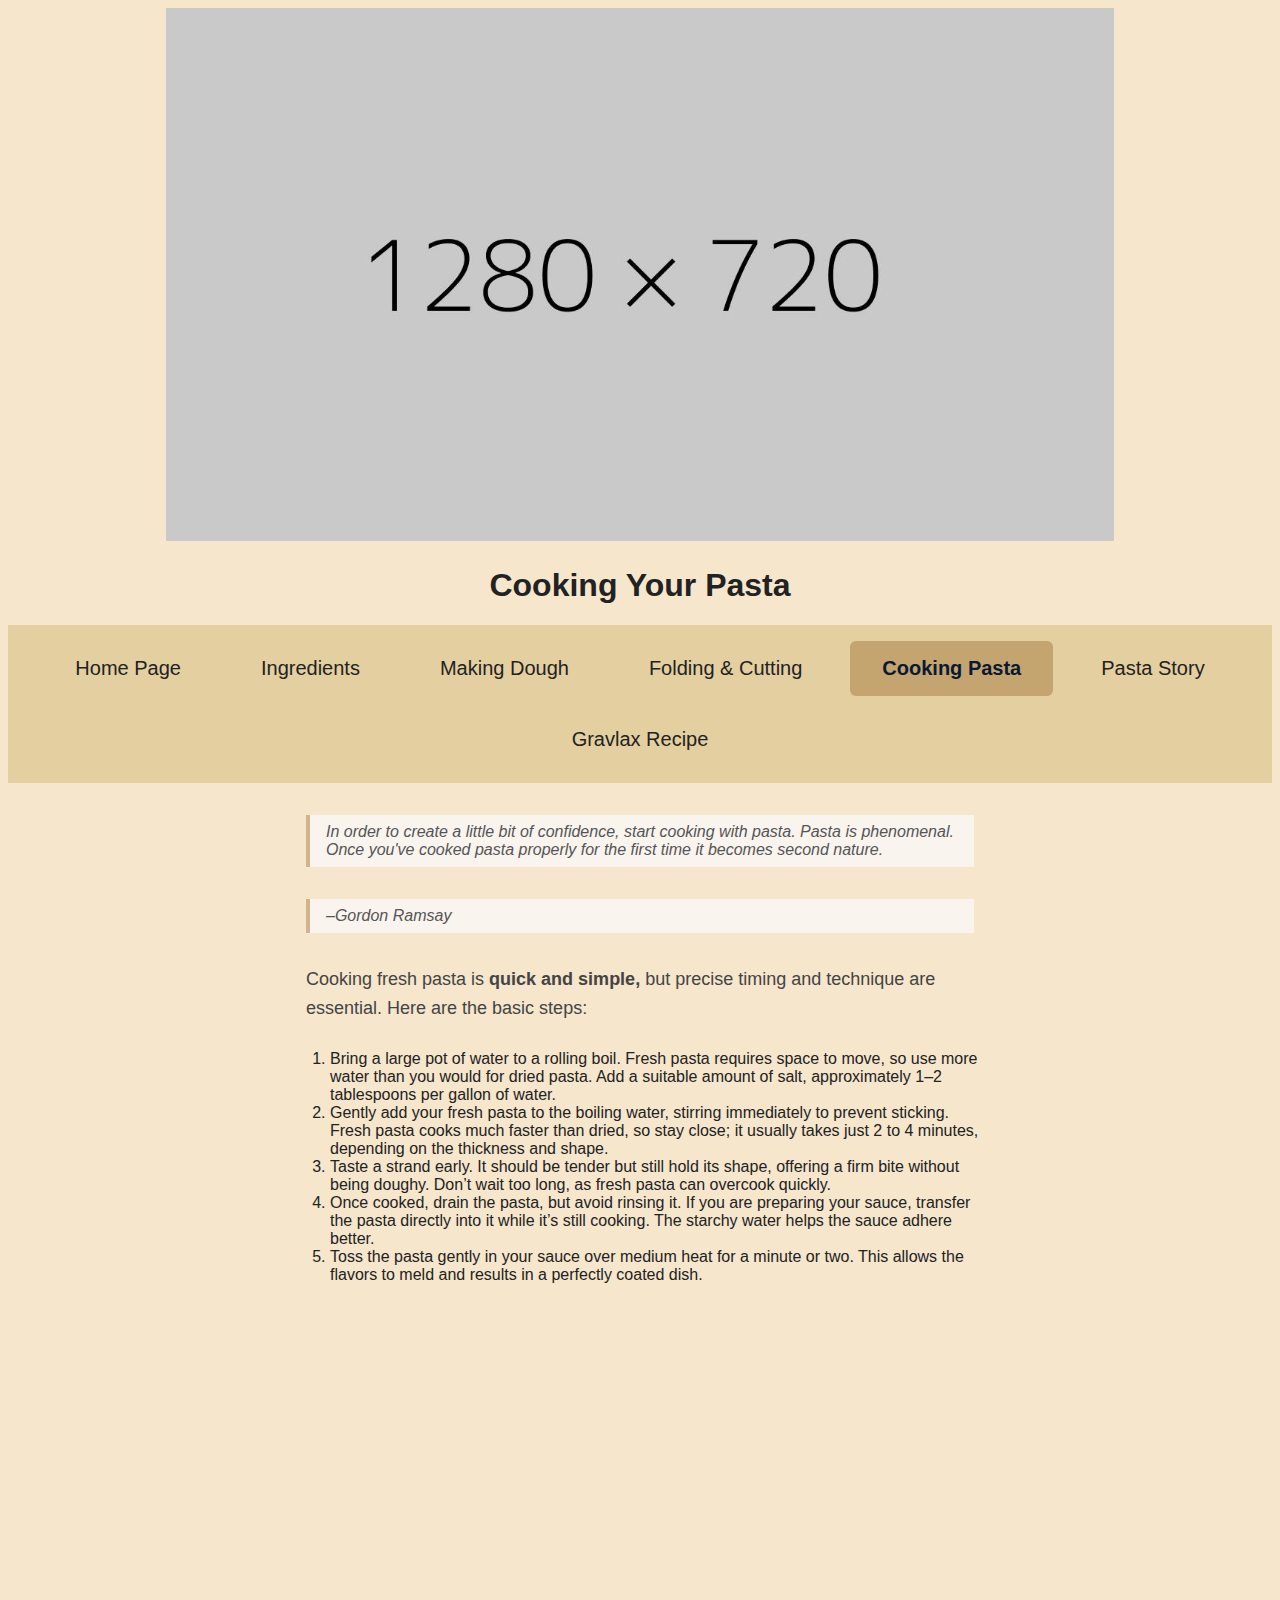
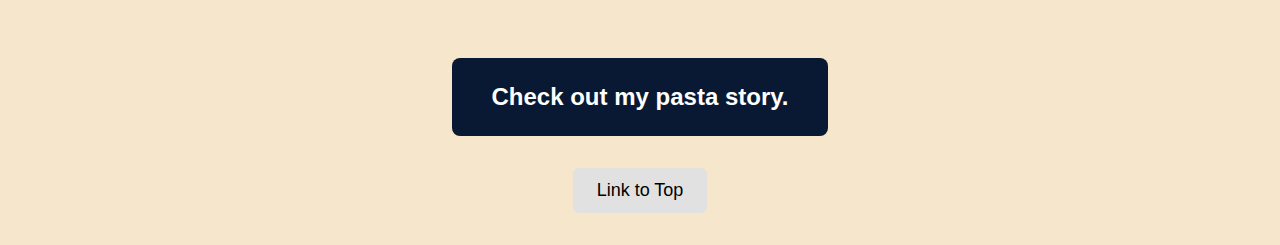
<file: cooking-pasta.html>
<!DOCTYPE html>
<html lang="en">
<head>
	<meta charset="UTF-8">
	<link rel="stylesheet" href="main.css">
	<title>Cooking Pasta</title>
</head>
<body>
	<div class="header"><img src="main.jpg" alt="Image" width="75%"></div>
	<div class="header"><h1 id="top">Cooking Your Pasta</h1></div>
	<div class="header">
	<nav> 
		<a href="home.html">Home Page</a>
		<a href="ingredients.html">Ingredients</a>
		<a href="making-dough.html">Making Dough</a>
		<a href="folding-cutting.html">Folding &#38; Cutting</a>
		<a href="cooking-pasta.html" class="current">Cooking Pasta</a>
		<a href="story.html">Pasta Story</a>
		<a href="recipe.html">Gravlax Recipe</a>
	</nav>
	</div>
	<div class="div-block">	
	<p>
		<blockquote>In order to create a little bit of confidence, start cooking with pasta. Pasta is phenomenal. Once you've cooked pasta properly for the first time it becomes second nature.
		</blockquote>
	</p>
	<p>
		<blockquote>
			&ndash;Gordon Ramsay
		</blockquote>
	</p>
	</div>
	<div class="div-block">	
	<p>
		Cooking fresh pasta is <strong>quick and simple,</strong> but precise timing and technique are essential. Here are the basic steps:
	</p>
	<ol>
		<li>
			Bring a large pot of water to a rolling boil. Fresh pasta requires space to move, so use more water than you would for dried pasta. Add a suitable amount of salt, approximately 1–2 tablespoons per gallon of water.
		</li>
		<li>
			Gently add your fresh pasta to the boiling water, stirring immediately to prevent sticking. Fresh pasta cooks much faster than dried, so stay close; it usually takes just 2 to 4 minutes, depending on the thickness and shape.
		</li>
		<li>
			Taste a strand early. It should be tender but still hold its shape, offering a firm bite without being doughy. Don’t wait too long, as fresh pasta can overcook quickly.
		</li>
		<li>
			Once cooked, drain the pasta, but avoid rinsing it. If you are preparing your sauce, transfer the pasta directly into it while it’s still cooking. The starchy water helps the sauce adhere better.
		</li>
		<li>
			Toss the pasta gently in your sauce over medium heat for a minute or two. This allows the flavors to meld and results in a perfectly coated dish.
		</li>
	</ol>
	</div>
	<div class="video-block">	
	<p>
		<iframe width="560" height="315" src="https://www.youtube.com/embed/HBpbWhfsBxw?si=86bNMhthSWGp7s1w" title="YouTube video player" frameborder="0" allow="accelerometer; autoplay; clipboard-write; encrypted-media; gyroscope; picture-in-picture; web-share" referrerpolicy="strict-origin-when-cross-origin" allowfullscreen>		
		</iframe> 
	</p>
	</div>
	<div class="next-block">
		<p><a href="story.html">Check out my pasta story.</a></p>
	</div>	
	<div class="top-block">
	<a href="#top">Link to Top</a>
	</div>
</body>
</html>
</file>
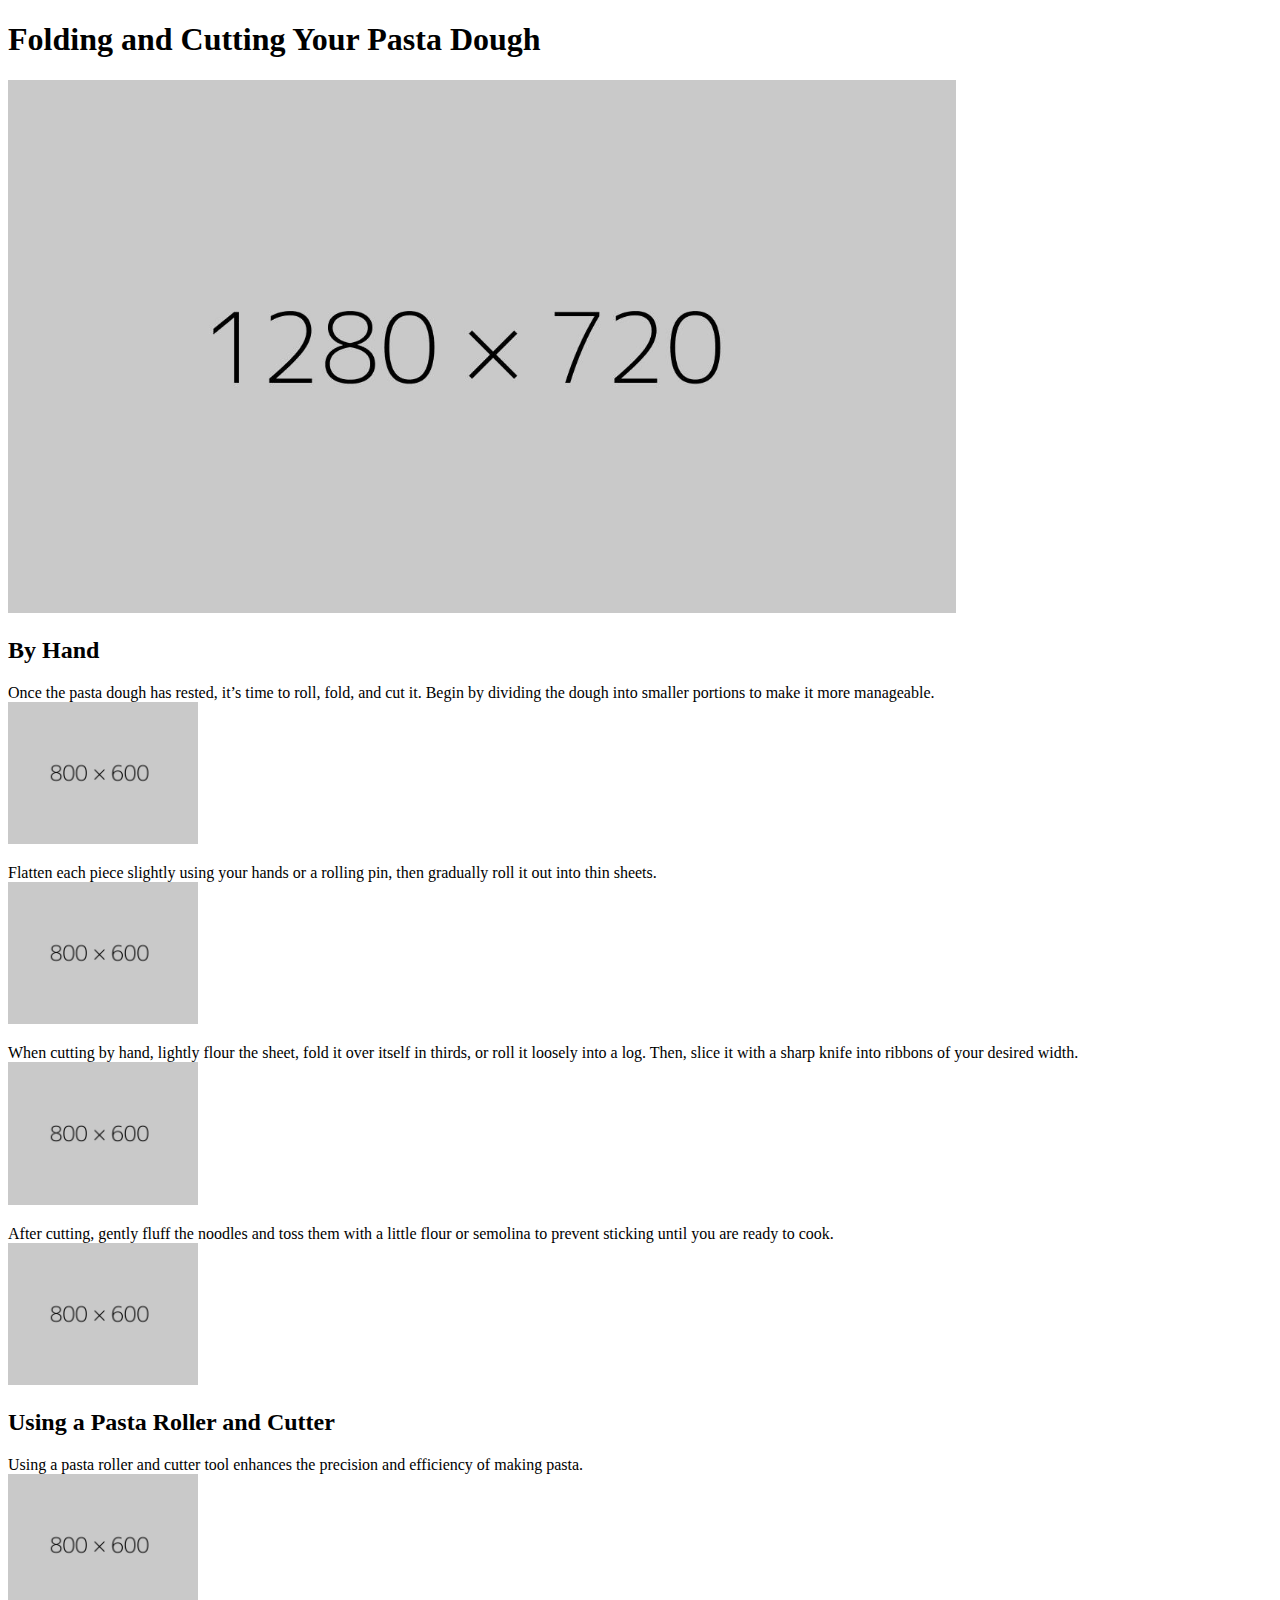
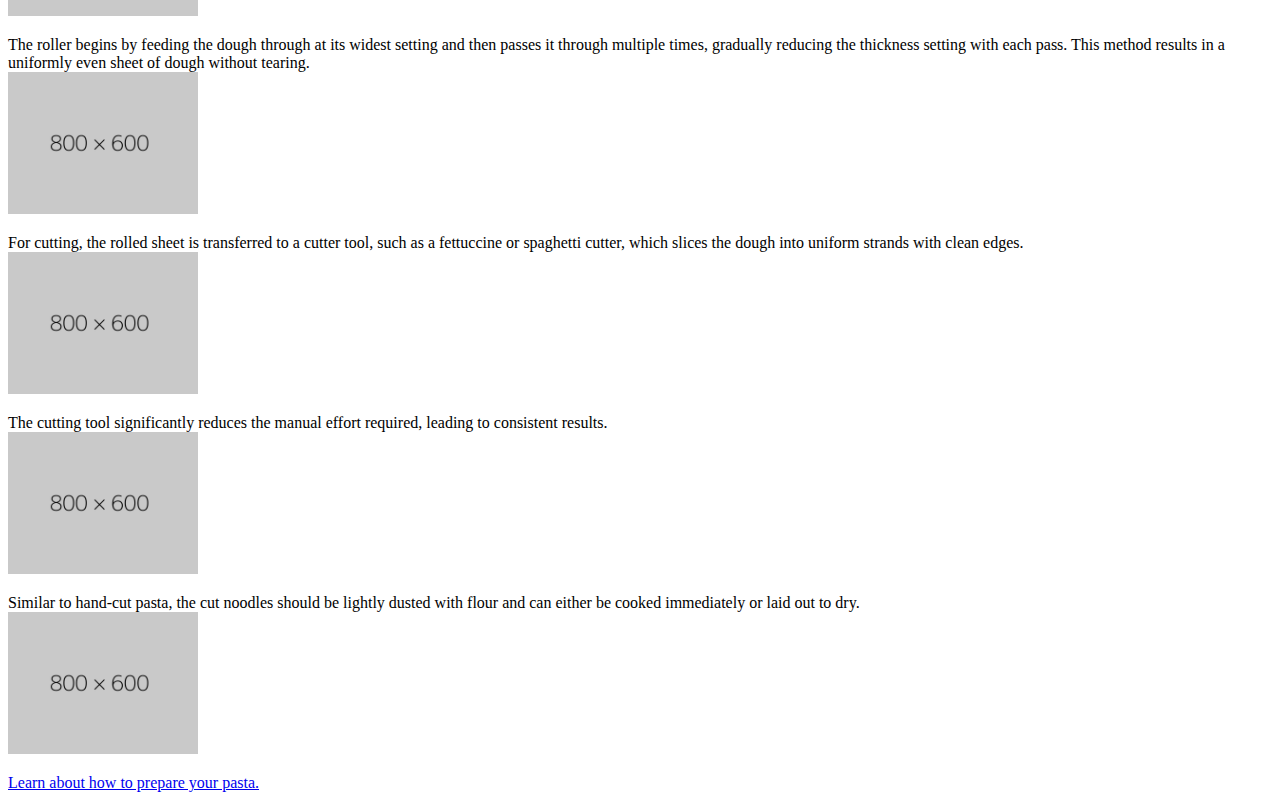
<file: folding-cutting.html>
<!DOCTYPE html>
<html lang="en">
<head>
	<meta charset="UTF-8">
	<title>Folding and Cutting</title>
</head>
<body>
	<h1>Folding and Cutting Your Pasta Dough</h1>
	<img src="main.jpg" alt="Image" width="75%">
	<h2>By Hand</h2>
	<p>
		Once the pasta dough has rested, it’s time to roll, fold, and cut it. Begin by dividing the dough into smaller portions to make it more manageable.
		<br> 	
	    <img src="blog.jpg" alt="Paragraph Image" width="15%">
	</p>
	<p>
		Flatten each piece slightly using your hands or a rolling pin, then gradually roll it out into thin sheets.
		<br> 	
	    <img src="blog.jpg" alt="Paragraph Image" width="15%">
	</p>
	<p>
		When cutting by hand, lightly flour the sheet, fold it over itself in thirds, or roll it loosely into a log. Then, slice it with a sharp knife into ribbons of your desired width.
		<br> 	
	    <img src="blog.jpg" alt="Paragraph Image" width="15%">
	</p>
	<p>
		After cutting, gently fluff the noodles and toss them with a little flour or semolina to prevent sticking until you are ready to cook.
		<br> 	
	    <img src="blog.jpg" alt="Paragraph Image" width="15%">
	</p>
	<h2>Using a Pasta Roller and Cutter</h2>
	<p>
		Using a pasta roller and cutter tool enhances the precision and efficiency of making pasta.
		<br> 	
	    <img src="blog.jpg" alt="Paragraph Image" width="15%">
	</p>	
	<p>
		The roller begins by feeding the dough through at its widest setting and then passes it through multiple times, gradually reducing the thickness setting with each pass. This method results in a uniformly even sheet of dough without tearing. 
		<br> 	
	    <img src="blog.jpg" alt="Paragraph Image" width="15%">
	</p>
	<p>
		For cutting, the rolled sheet is transferred to a cutter tool, such as a fettuccine or spaghetti cutter, which slices the dough into uniform strands with clean edges. 
		<br> 	
	    <img src="blog.jpg" alt="Paragraph Image" width="15%">
	</p>
	<p>
		The cutting tool significantly reduces the manual effort required, leading to consistent results. 
		<br> 	
	    <img src="blog.jpg" alt="Paragraph Image" width="15%">
	</p>
	<p>
		Similar to hand-cut pasta, the cut noodles should be lightly dusted with flour and can either be cooked immediately or laid out to dry.
		<br> 	
	    <img src="blog.jpg" alt="Paragraph Image" width="15%">
	</p>
	<p><a href="cooking-pasta.html">Learn about how to prepare your pasta.</a></p>
</body>
</html>
</file>
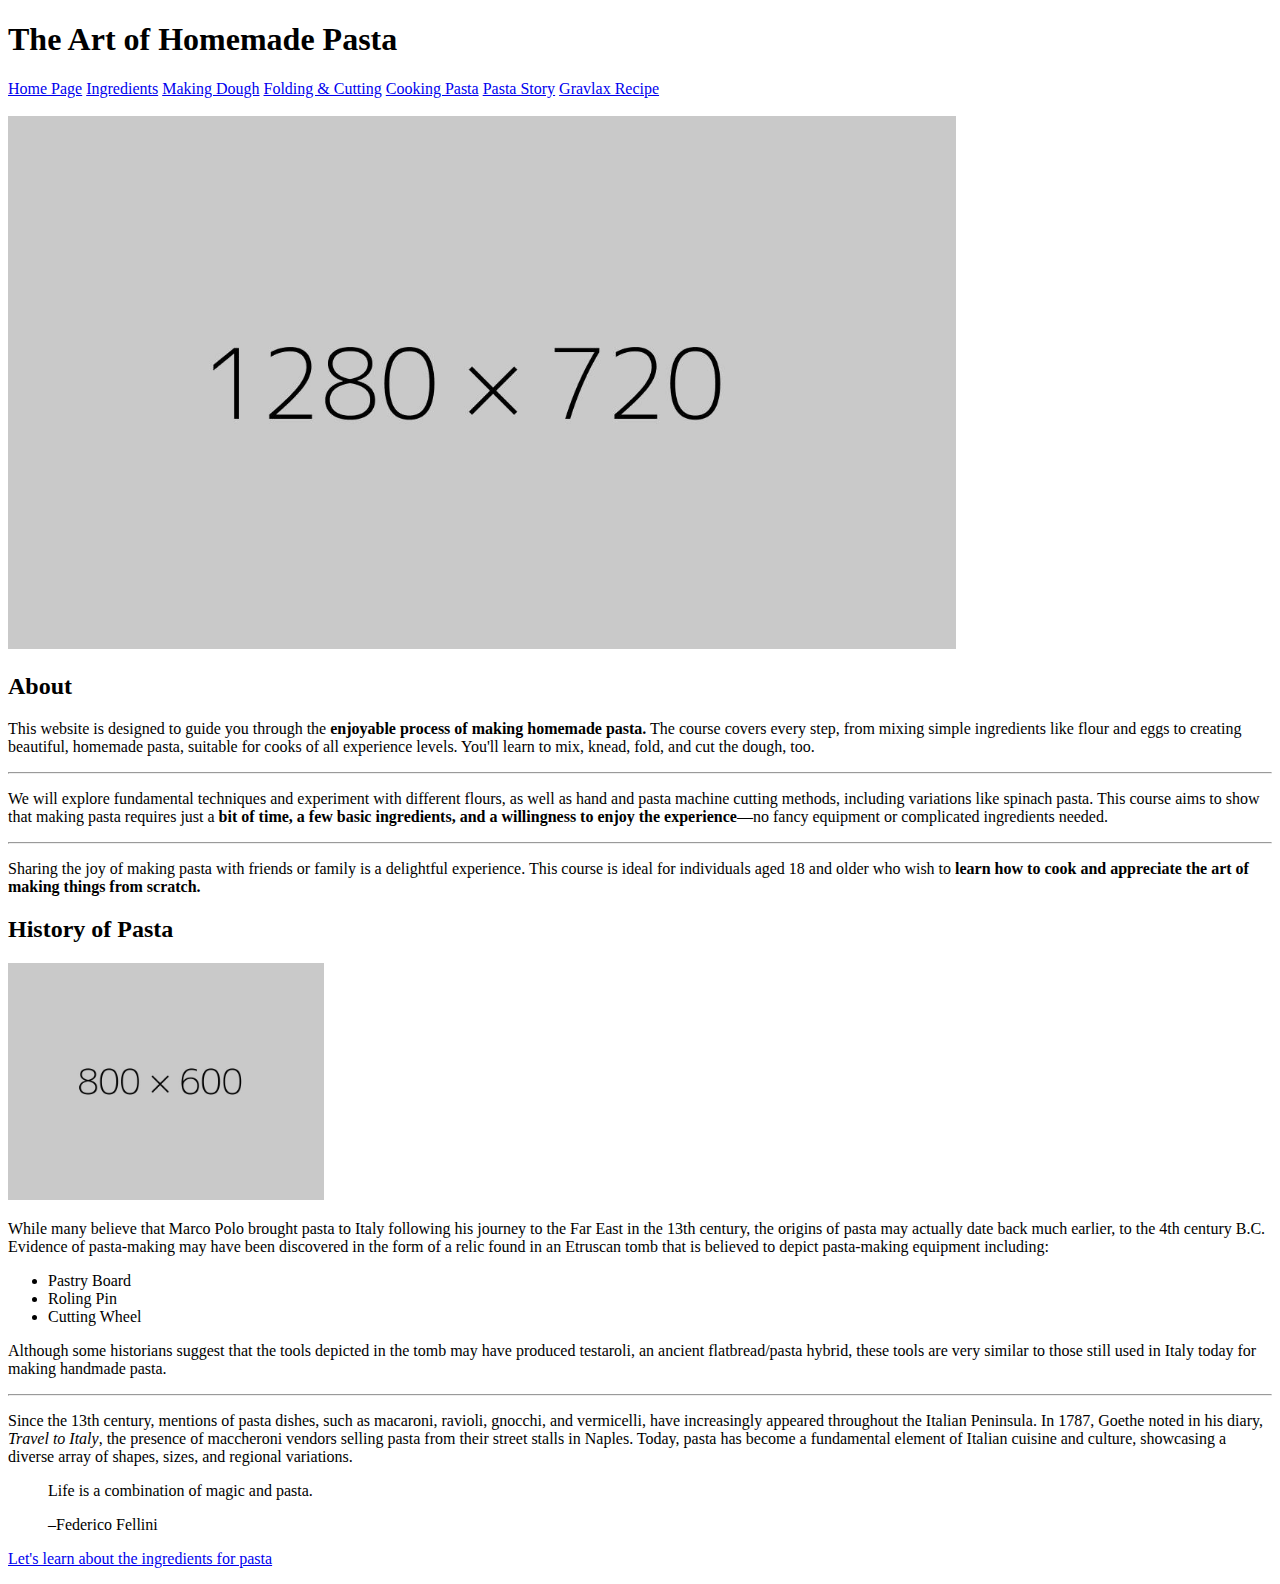
<file: home.html>
<!DOCTYPE html>
<html lang="en">
<head>
	<meta charset="UTF-8">
	<title>The Art of Homemade Pasta</title>
</head>
<body>
	<h1>The Art of Homemade Pasta</h1>
	<nav> 
		<a href="home.html">Home Page</a>
		<a href="ingredients.html">Ingredients</a>
		<a href="making-dough.html">Making Dough</a>
		<a href="folding-cutting.html">Folding &#38; Cutting</a>
		<a href="cooking-pasta.html">Cooking Pasta</a>
		<a href="story.html">Pasta Story</a>
		<a href="recipe.html">Gravlax Recipe</a>
	</nav>
	<br>
	<img src="main.jpg" alt="Header Image" width="75%">
	<h2>About</h2>
	<p>This website is designed to guide you through the <strong>enjoyable process of making homemade pasta.</strong> The course covers every step, from mixing simple ingredients like flour and eggs to creating beautiful, homemade pasta, suitable for cooks of all experience levels. You'll learn to mix, knead, fold, and cut the dough, too.</p>
	<hr />
	<p>We will explore fundamental techniques and experiment with different flours, as well as hand and pasta machine cutting methods, including variations like spinach pasta. This course aims to show that making pasta requires just a <strong>bit of time, a few basic ingredients, and a willingness to enjoy the experience</strong>—no fancy equipment or complicated ingredients needed.</p>
	<hr />
	<p>Sharing the joy of making pasta with friends or family is a delightful experience. This course is ideal for individuals aged 18 and older who wish to <strong>learn how to cook and appreciate the art of making things from scratch.</strong></p>
	<h2>History of Pasta</h2>
	<img src="blog.jpg" alt="Paragraph Image" width="25%">	
	<p>While many believe that Marco Polo brought pasta to Italy following his journey to the Far East in the 13th century, the origins of pasta may actually date back much earlier, to the 4th century B.C. Evidence of pasta-making may have been discovered in the form of a relic found in an Etruscan tomb that is believed to depict pasta-making equipment including:</p>
	<ul>
		<li>Pastry Board</li>
		<li>Roling Pin</li>
		<li>Cutting Wheel</li>
	</ul>
	<p>Although some historians suggest that the tools depicted in the tomb may have produced testaroli, an ancient flatbread/pasta hybrid, these tools are very similar to those still used in Italy today for making handmade pasta.</p>
	<hr />
	<p>Since the 13th century, mentions of pasta dishes, such as macaroni, ravioli, gnocchi, and vermicelli, have increasingly appeared throughout the Italian Peninsula. In 1787, Goethe noted in his diary, <em>Travel to Italy</em>, the presence of maccheroni vendors selling pasta from their street stalls in Naples. Today, pasta has become a fundamental element of Italian cuisine and culture, showcasing a diverse array of shapes, sizes, and regional variations.</p>
	<p><blockquote>Life is a combination of magic and pasta.</blockquote></p>
	<p><blockquote>&ndash;Federico Fellini</blockquote></p>
	<p><a href="ingredients.html">Let's learn about the ingredients for pasta</a></p>
</body>
</html>
</file>
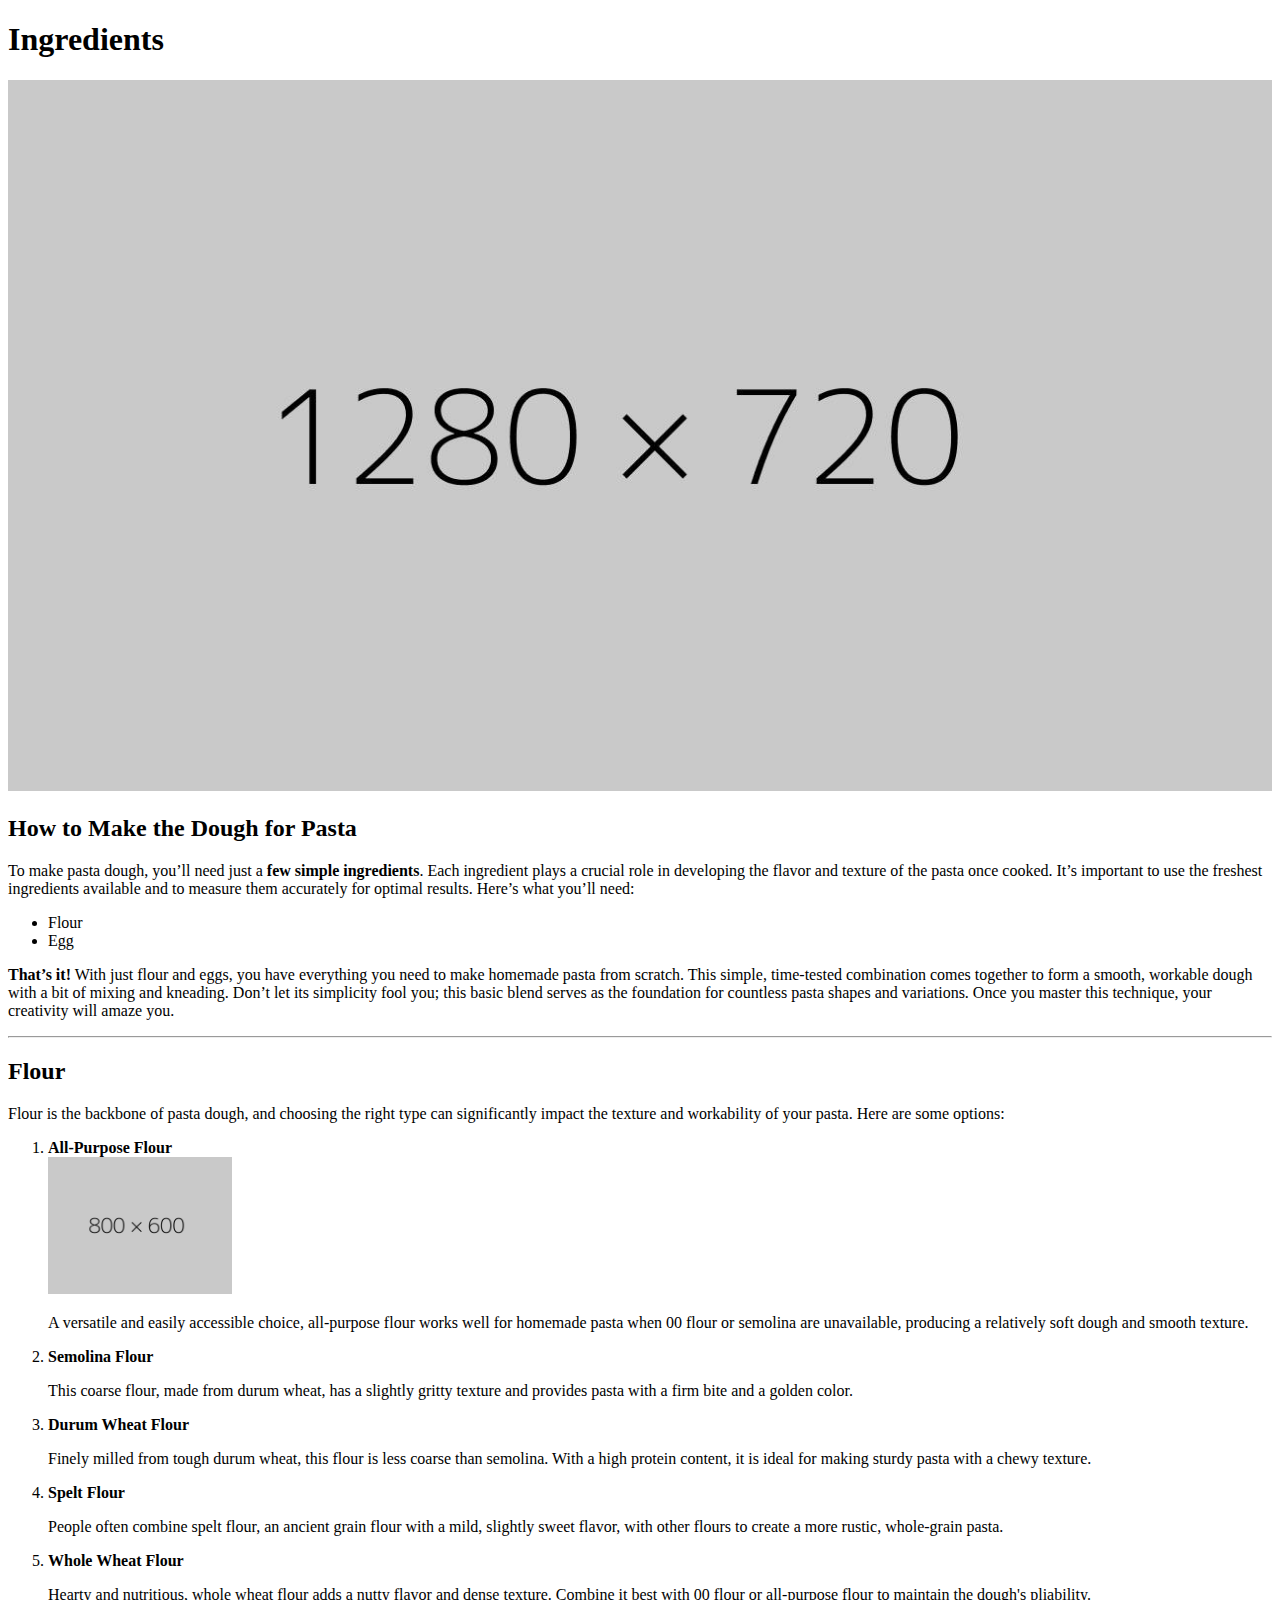
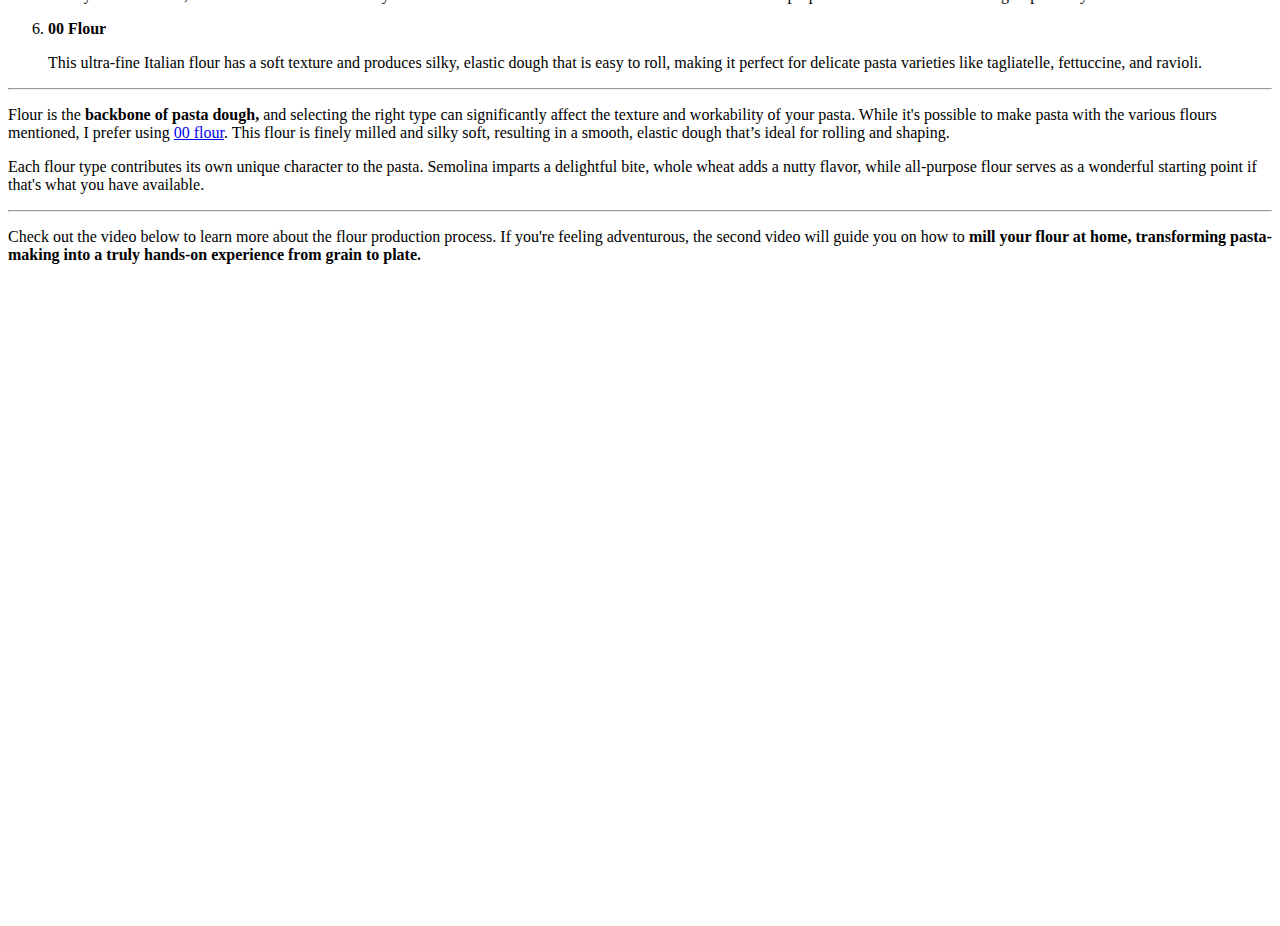
<file: ingredients.html>
<!DOCTYPE html>
<html lang="en">
<head>
	<meta charset="UTF-8">
	<title>Ingredients</title>
</head>
<body>
	<h1>Ingredients</h1>
	<img src="main.jpg" alt="Image" width="100%">
	<h2>How to Make the Dough for Pasta</h2>
	<p>To make pasta dough, you’ll need just a <strong>few simple ingredients</strong>. Each ingredient plays a crucial role in developing the flavor and texture of the pasta once cooked. It’s important to use the freshest ingredients available and to measure them accurately for optimal results. Here’s what you’ll need:
	</p>
	<ul>
		<li>Flour</li>
		<li>Egg</li>
	</ul>
	<p><strong>That’s it!</strong> With just flour and eggs, you have everything you need to make homemade pasta from scratch. This simple, time-tested combination comes together to form a smooth, workable dough with a bit of mixing and kneading. Don’t let its simplicity fool you; this basic blend serves as the foundation for countless pasta shapes and variations. Once you master this technique, your creativity will amaze you.
	</p>
	<hr />
	<h2>Flour</h2>
	<p>Flour is the backbone of pasta dough, and choosing the right type can significantly impact the texture and workability of your pasta. Here are some options:</p>
	<ol>
	  <li>
	    <strong>All-Purpose Flour</strong>
	    <br> 	
	    <img src="blog.jpg" alt="Paragraph Image" width="15%">
	    <p>A versatile and easily accessible choice, all-purpose flour works well for homemade pasta when 00 flour or semolina are unavailable, producing a relatively soft dough and smooth texture.
		</p>
	  </li>
	  <li>
	    <strong>Semolina Flour</strong>
	    <p>This coarse flour, made from durum wheat, has a slightly gritty texture and provides pasta with a firm bite and a golden color.
		</p>
	  </li>
	  <li>
	    <strong>Durum Wheat Flour</strong>
	    <p>Finely milled from tough durum wheat, this flour is less coarse than semolina. With a high protein content, it is ideal for making sturdy pasta with a chewy texture.
		</p>
	  </li>
	  <li>
	    <strong>Spelt Flour</strong>
	    <p>People often combine spelt flour, an ancient grain flour with a mild, slightly sweet flavor, with other flours to create a more rustic, whole-grain pasta.
		</p>
	  </li>
	  <li>
	    <strong>Whole Wheat Flour</strong>
	    <p>Hearty and nutritious, whole wheat flour adds a nutty flavor and dense texture. Combine it best with 00 flour or all-purpose flour to maintain the dough's pliability.
		</p>
	  </li>
	  <li>
	    <strong>00 Flour</strong>
	    <p>This ultra-fine Italian flour has a soft texture and produces silky, elastic dough that is easy to roll, making it perfect for delicate pasta varieties like tagliatelle, fettuccine, and ravioli.
		</p>
	  </li>
	</ol>
	<hr >
	<p>Flour is the <strong>backbone of pasta dough,</strong> and selecting the right type can significantly affect the texture and workability of your pasta. While it's possible to make pasta with the various flours mentioned, I prefer using <a href="https://www.thekitchn.com/what-is-00-flour-pizza-pasta-108281" target="_blank">00 flour</a>. This flour is finely milled and silky soft, resulting in a smooth, elastic dough that’s ideal for rolling and shaping.
	</p>
	<p>Each flour type contributes its own unique character to the pasta. Semolina imparts a delightful bite, whole wheat adds a nutty flavor, while all-purpose flour serves as a wonderful starting point if that's what you have available.
	</p>
	<hr >
	<p>Check out the video below to learn more about the flour production process. If you're feeling adventurous, the second video will guide you on how to <strong>mill your flour at home,<strong> transforming pasta-making into a truly hands-on experience from grain to plate.
	</p>
	<iframe width="560" height="315" src="https://www.youtube.com/embed/u6k9zyi3OKo?si=lhyE1bAUgSjcE2NP" title="YouTube video player" frameborder="0" allow="accelerometer; autoplay; clipboard-write; encrypted-media; gyroscope; picture-in-picture; web-share" referrerpolicy="strict-origin-when-cross-origin" allowfullscreen>
	</iframe>
	<br />
	<iframe width="560" height="315" src="https://www.youtube.com/embed/tA5nkPDbNxc?si=bfdXpHdtIycXkmrW" title="YouTube video player" frameborder="0" allow="accelerometer; autoplay; clipboard-write; encrypted-media; gyroscope; picture-in-picture; web-share" referrerpolicy="strict-origin-when-cross-origin" allowfullscreen>
	</iframe> 	
</body>
</html>
</file>
<file: main.css>
body {
  background-color: #f5e6cc;
  color: #222;
  font-family: Helvetica, Arial, sans-serif;
}

nav {
  display: flex;
  justify-content: center;
  flex-wrap: wrap;
  gap: 1rem;
  padding: 1rem;
  background-color: #e4cfa0;
}

nav a {
  background-color: #e4cfa0;
  color: #222;
  padding: 1rem 2rem;
  text-decoration: none;
  border-radius: 8px;
  font-size: 1.25rem;
}

@media (max-width: 768px) {
  nav {
    flex-direction: column;
    align-items: center;
  }

  nav a {
    width: 100%;
    max-width: 90%;
    text-align: center;
    font-size: 1.15rem; /* slightly smaller for tablets and phones */
    padding: 0.75rem 0;
  }
}

nav a:hover {
  background-color: #d2b48c; 
  color: #000;
}

h2 {
  font-size: 2rem;
  font-weight: bold;
  color: #333;
  text-align: left;
  padding: 0 1rem;
  margin-top: 1.5em;
  margin-bottom: 0.5em;
}

p {
  font-size: 1.125rem;
  line-height: 1.6;
  color: #444;
  padding: 0 1rem;
  margin-bottom: 1.5em;
}

ul {
  padding: 0 0 0 4em;
  margin-bottom: 2em;
  font-size: 1.125rem;
  line-height: 1.6;
  color: #333;
}

blockquote {
  font-style: italic;
  color: #555;
  border-left: 4px solid #d2b48c;
  padding: 0.5em 1em;
  margin: 2em 1em;
  background-color: #f9f4ee;
}

.header-image {
  width: 50%;
  height: auto;
  display: block;
  margin: 0 auto;
}

.header {
  text-align: center;
}

.current {
  background-color: #c4a46f;
  color: #0a1933;
  font-weight: 700;
  pointer-events: none;
  border-radius: 6px;
}

.div-block {
  max-width: 700px;
  margin: 0 auto;        
  padding: 0 1rem;
}

.paragraph-image {
  width: 75%;
  padding: 0 0 0 1em;
}

.next-block {
  max-width: 700px;
  margin: 2em auto;
  text-align: center;
}

.next-block a {
  display: inline-block;
  background-color: #0a1933;
  color: #ffffff;
  padding: 1.25rem 2.5rem;
  text-decoration: none;
  font-size: 1.5rem;
  border-radius: 8px;
  font-weight: bold;
}

.next-block a:hover {
  background-color: #ffffff;
  color: #0a1933;
  text-decoration: underline;
}

.top-block {
  max-width: 700px;
  margin: 2em auto;
  text-align: center;
}

.top-block a {
  display: inline-block;
  background-color: #e1e1e1;
  color: #000;
  padding: 0.75rem 1.5rem;
  font-size: 1.125rem;
  text-decoration: none;
  border-radius: 6px;
}

.top-block a:hover {
  text-decoration: underline;
}

#page-title {
  font-size: 3rem;
  font-weight: bold;
  text-align: center;
  color: #333;
  margin-top: 1em;
}
</file>
